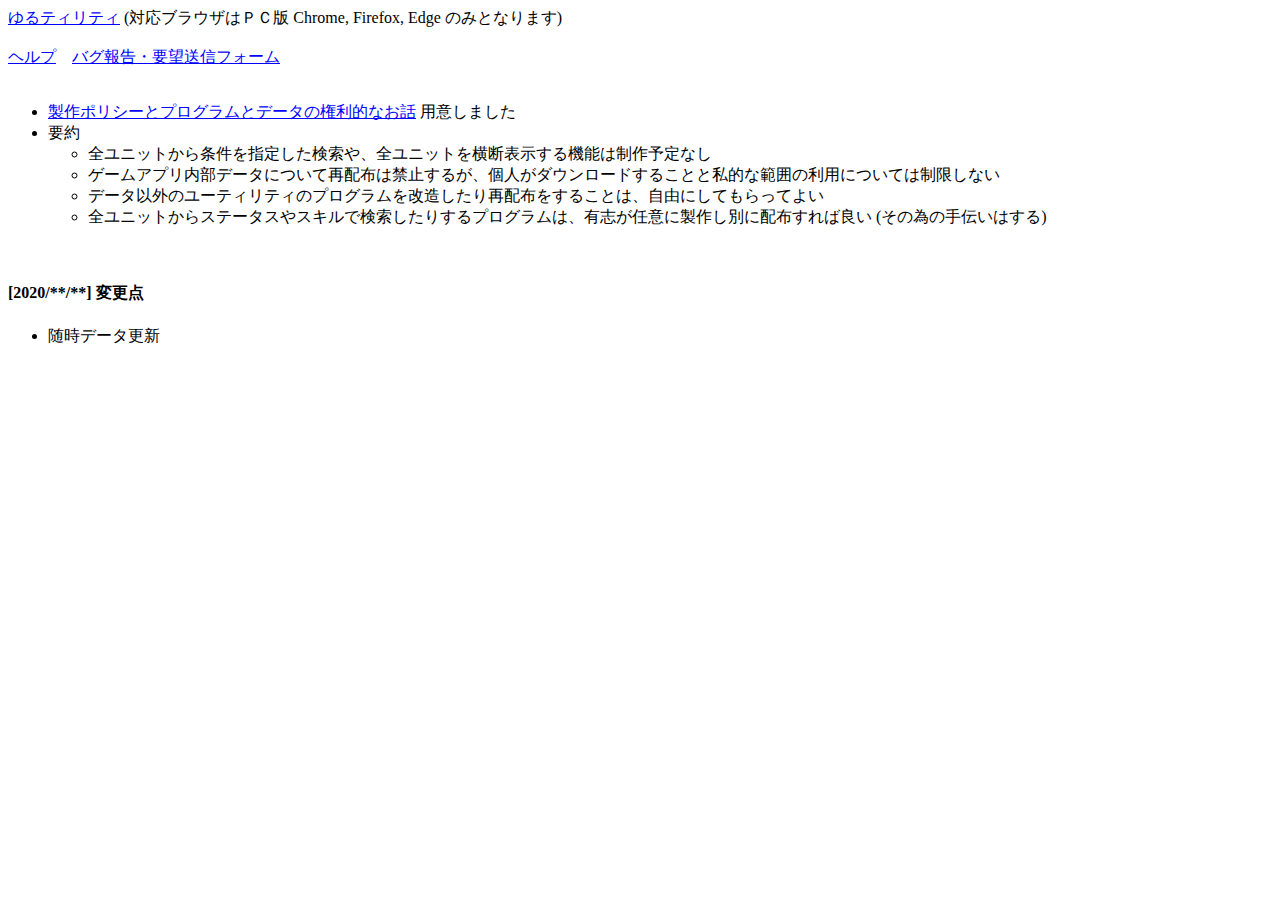
<file: index.html>
<!DOCTYPE html>
<html lang="ja">
<head>
    <meta charset="UTF-8">
    <meta name="viewport" content="width=device-width, initial-scale=1.0">
    <meta http-equiv="X-UA-Compatible" content="ie=edge">
    <title>ゆるティリティ</title>
</head>
<body link="blue" alink="blue" vlink="blue">
    <a href="/utils/units.html">ゆるティリティ</a> (対応ブラウザはＰＣ版 Chrome, Firefox, Edge のみとなります)<br>
    <br>
    <a href="https://sites.google.com/view/yurutility-help/pages">ヘルプ</a>　<a href="https://forms.gle/2ZDsQX4WtA36h9qD9">バグ報告・要望送信フォーム</a><br>
    <br>

    <ul>
	    <li><a href="https://sites.google.com/view/yurutility-help/attention">製作ポリシーとプログラムとデータの権利的なお話</a> 用意しました</li>
	    <li>要約
    	    <ul>
    		    <li>全ユニットから条件を指定した検索や、全ユニットを横断表示する機能は制作予定なし</li>
    		    <li>ゲームアプリ内部データについて再配布は禁止するが、個人がダウンロードすることと私的な範囲の利用については制限しない</li>
    	    	<li>データ以外のユーティリティのプログラムを改造したり再配布をすることは、自由にしてもらってよい</li>
        		<li>全ユニットからステータスやスキルで検索したりするプログラムは、有志が任意に製作し別に配布すれば良い (その為の手伝いはする)</li>
    	    </ul>
    	</li>
	</ul>


    <br>
	<h4>[2020/**/**] 変更点</h4>
	<ul>
		<li>随時データ更新</li>
	</ul>
</body>
</html>
</file>
